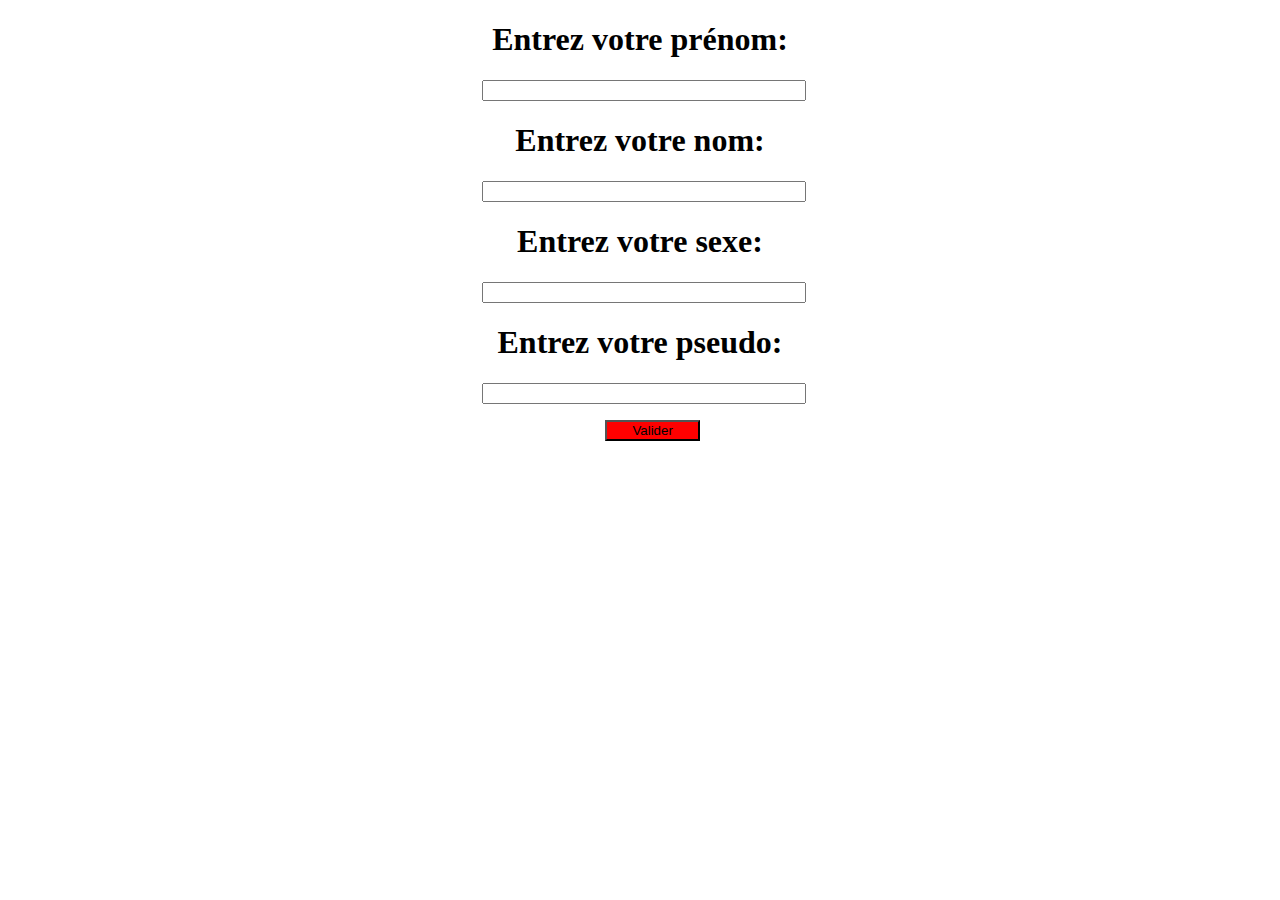
<file: 4. test-formulaire/templates/index.html>
<!doctype html>

<html>

    <head>
        <title>Accueil</title>
        <link rel='stylesheet' type='text/css' href='../static/main.css'>
    </head>
    
    <body>
        
        <div class='formulaire'>
            <form action='.' method='POST'>
                <h1>Entrez votre prénom:</h1>
                <input class='formulaire' type='text' name='prenom'>
                
                <h1>Entrez votre nom:</h1>
                <input class='formulaire' type='text' name='nom'>
                
                <h1>Entrez votre sexe:</h1>
                <input class='formulaire' type='text' name='sexe'>
                
                <h1>Entrez votre pseudo:</h1>
                <input class='formulaire' type='text' name='nick'>
                
                <p></p>
                <button class='button' type='submit'>Valider</button>
            </form>
        </div>

    </body>

</html>
</file>
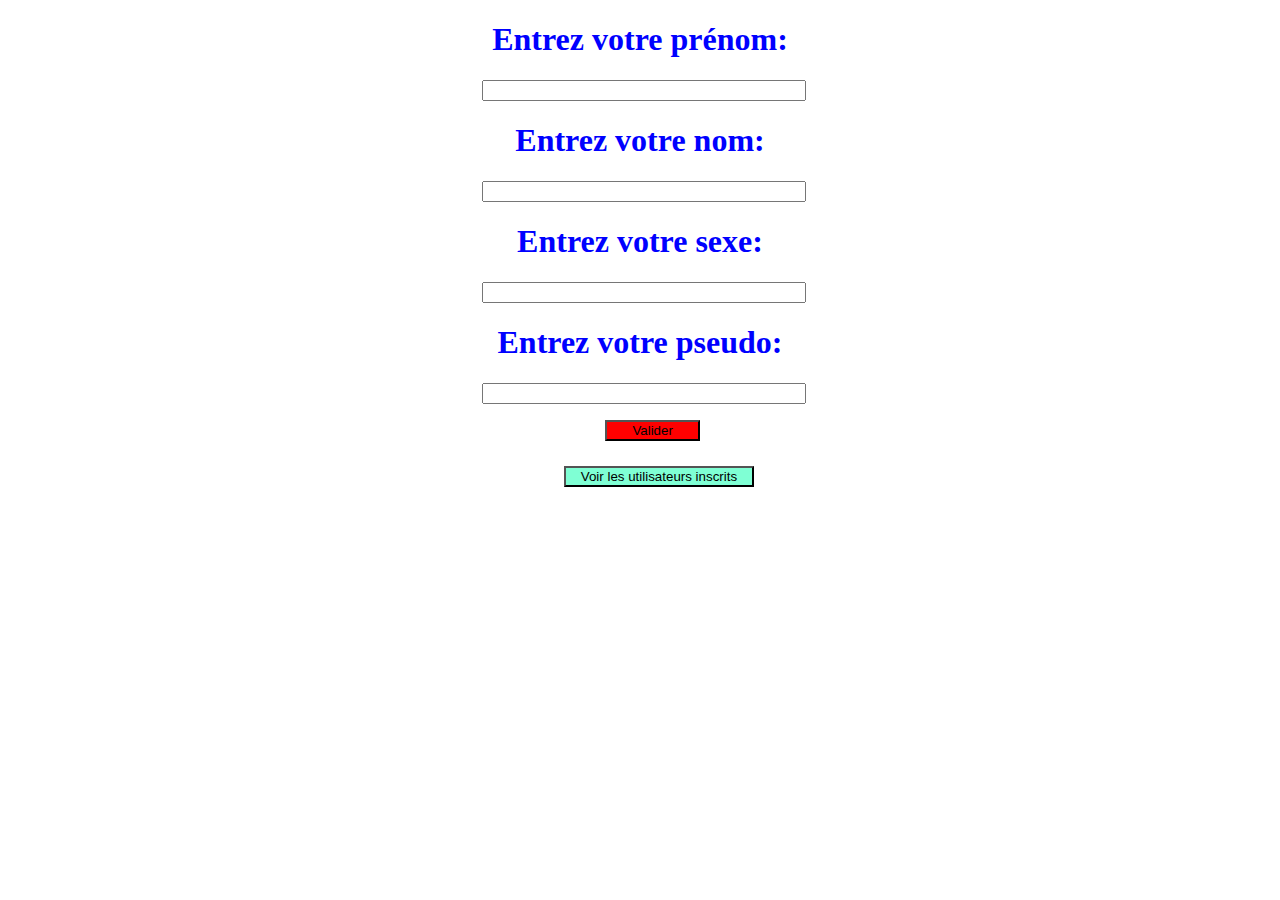
<file: 6. test-formulaire - utilisateurs inscrits/templates/index.html>
<!doctype html>

<html>

    <head>
        <title>Accueil</title>
        <link rel='stylesheet' type='text/css' href='../static/main.css'>
    </head>
    
    <body>
        <form class='formulaire' action='.' method='POST'>
            <h1>Entrez votre prénom:</h1>
            <input class='formulaire' type='text' name='prenom'>
               
            <h1>Entrez votre nom:</h1>
            <input class='formulaire' type='text' name='nom'>
              
            <h1>Entrez votre sexe:</h1>
            <input class='formulaire' type='text' name='sexe'>
                
            <h1>Entrez votre pseudo:</h1>
            <input class='formulaire' type='text' name='nick'>
              
            <p></p>
            <button class='button' type='submit'>Valider</button>
        </form>
        
        <button class='button_inscrit' onclick="window.location.href = '{{ url_for('liste_inscrits') }}';">Voir les utilisateurs inscrits</button>
    
    </body>

</html>
</file>
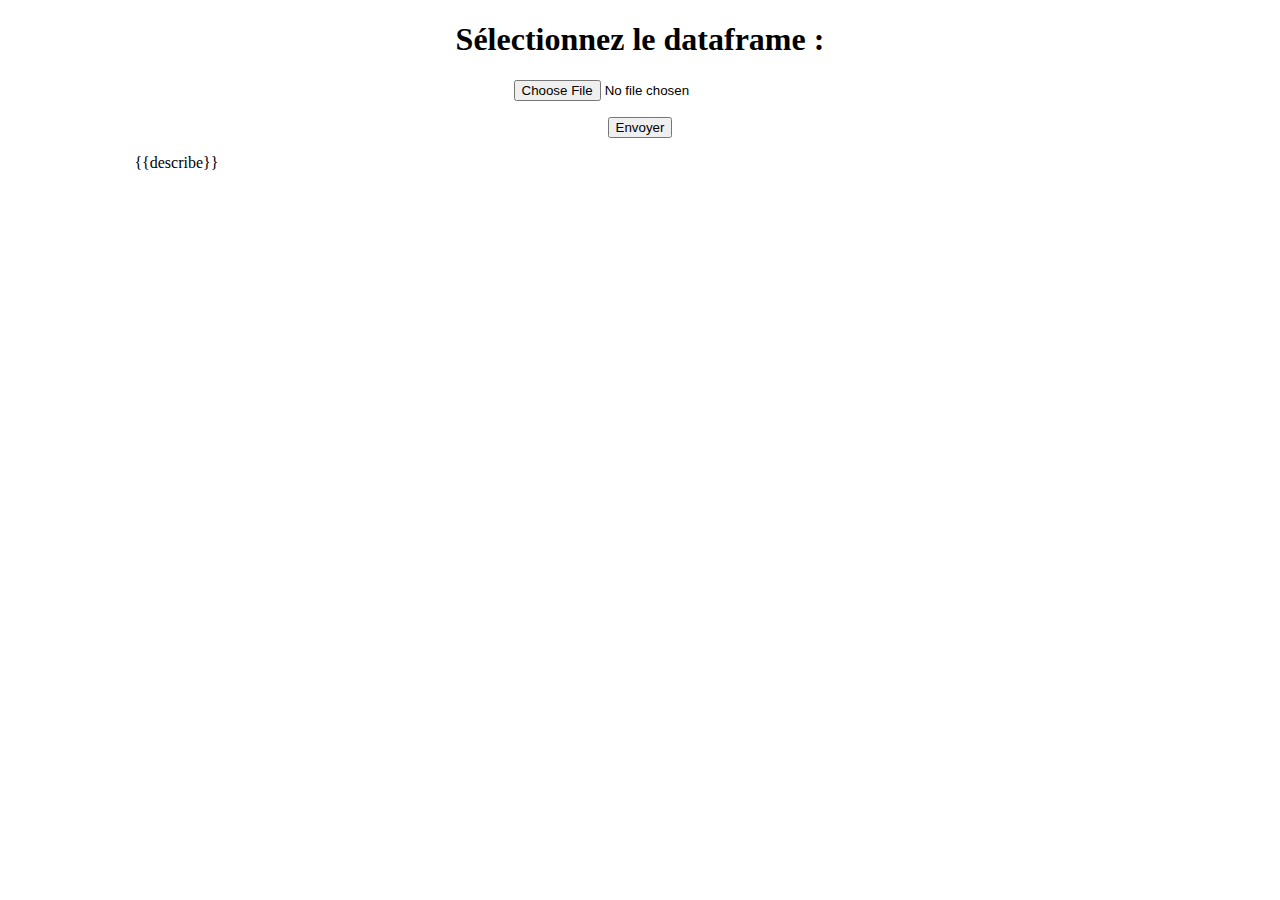
<file: 7. statistiques de base dataframe/templates/index.html>
<!doctype html>

<html>

    <head>
        <title>Stats Dataframe</title>
        <link rel='stylesheet' type='text/css' href='../static/main.css'>
    </head>
    
    <body>
        <form class='formulaire' method='POST' enctype='multipart/form-data'>
            <h1>Sélectionnez le dataframe :</h1>
            <input type='file' name='file_upload'>          
            <p>
            <button type='submit'>Envoyer</button>
        </form>
        <p>
        <div style="margin-left:10%;">{{describe}}</div>
    </body>

</html>
</file>
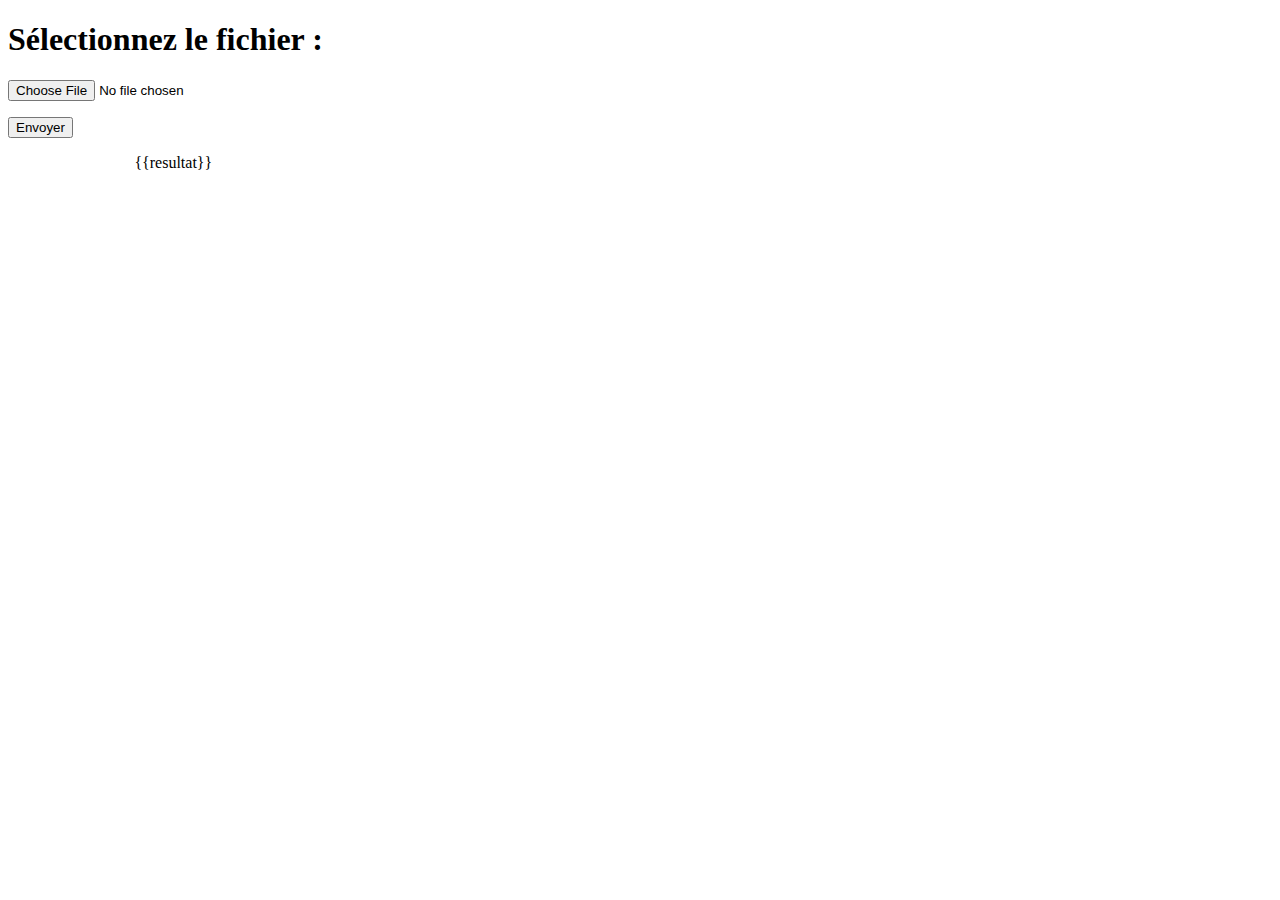
<file: 8. MNIST/templates/index.html>
<!doctype html>

<html>

    <head>
        <title>Stats Dataframe</title>
    </head>
    
    <body>
        <form class='formulaire' method='POST' enctype='multipart/form-data'>
            <h1>Sélectionnez le fichier :</h1>
            <input type='file' name='file_upload'>          
            <p>
            <button type='submit'>Envoyer</button>
        </form>
        <p>
        <div style="margin-left:10%;">{{resultat}}</div>
    </body>

</html>
</file>
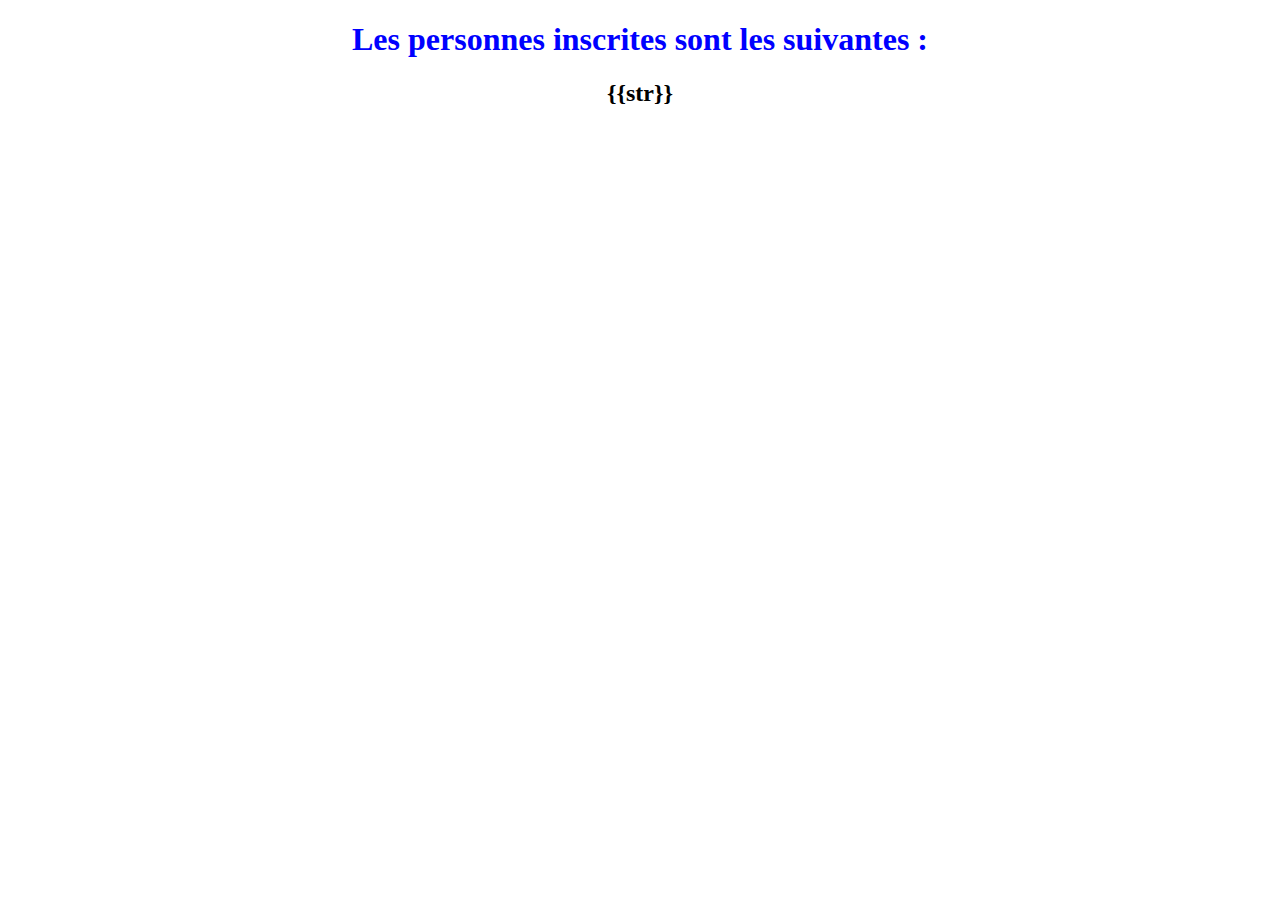
<file: 6. test-formulaire - utilisateurs inscrits/templates/liste_inscrits.html>
<!doctype html>

<html>

    <head>
        <title>Liste des inscrits</title>
        <link rel='stylesheet' type='text/css' href='../static/main.css'>
    </head>
    
    <body>
        <h1>Les personnes inscrites sont les suivantes :<br></h1>
        <h2>{{str}}</h2>
    </body>
</html>
</file>
<file: 4. test-formulaire/static/main.css>
.reponse {
    font-size: large;
}

.formulaire {
    width: 50%;
    text-align: center;
    margin-left: 25%;
    margin-right: 25%
}

.button {
    background-color: red;
    width: 15%;
    margin-left: 4%;
}

.h1 {
    color: blue;
}
</file>
<file: 6. test-formulaire - utilisateurs inscrits/static/main.css>
.reponse {
    font-size: large;
}

.formulaire {
    width: 50%;
    text-align: center;
    margin-left: 25%;
    margin-right: 25%
}

.button {
    background-color: red;
    width: 15%;
    margin-left: 4%;
}

.button_inscrit {
    background-color: Aquamarine;
    width: 15%;
    margin-top: 2%;
    margin-left: 44%;
}

h1 {
    color: blue;
    text-align: center;
}

h2 {
    text-align: center;
}
</file>
<file: 7. statistiques de base dataframe/static/main.css>
.formulaire {
    text-align: center;
}
</file>
